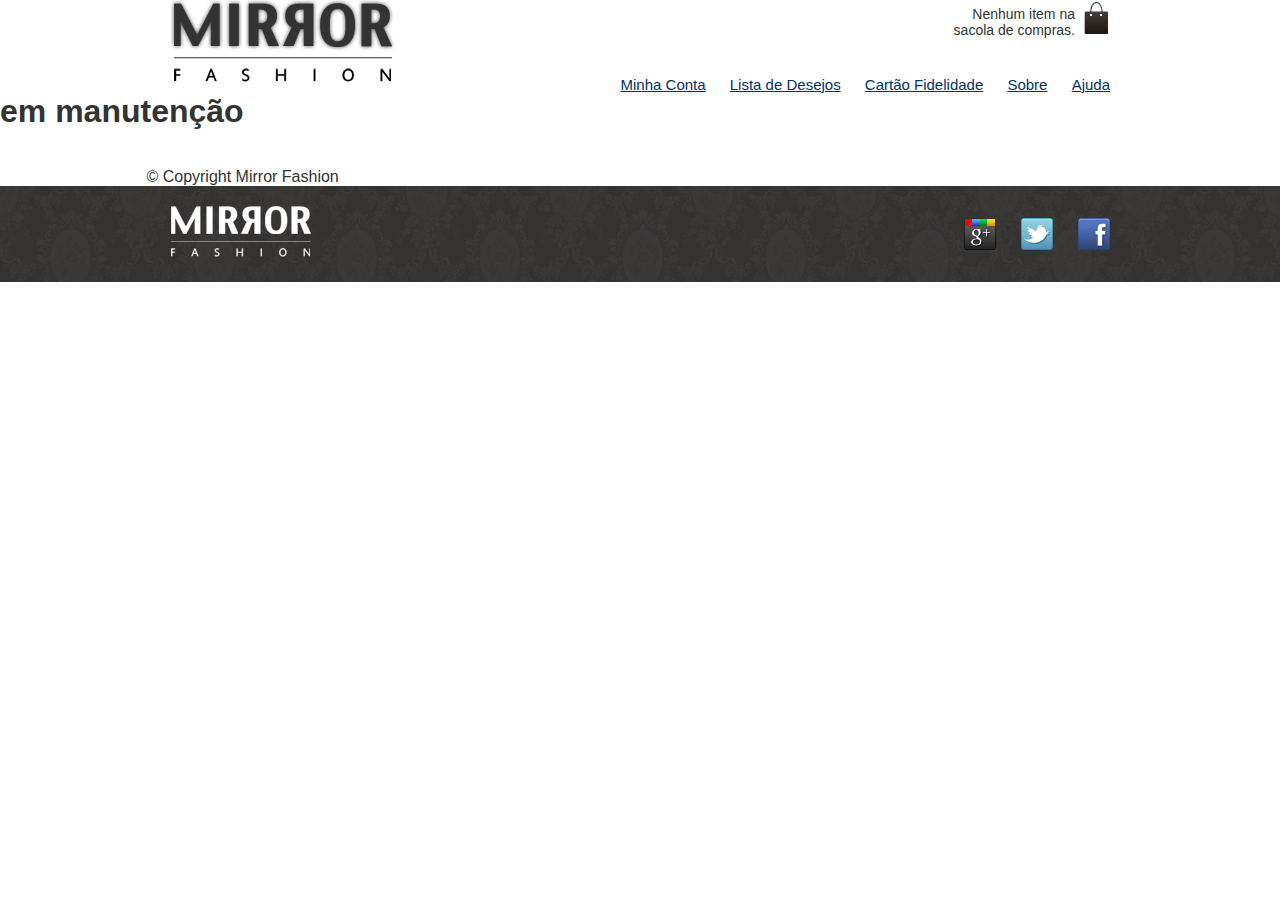
<file: pages/ajuda.html>
<!DOCTYPE	html>
<html>
	<head>
		<meta	charset="utf-8">
    <title>Mirror	Fashion</title>
    <link	rel="stylesheet" href="/css/estilos.css">
  </head>
  <body>
    <header class="container">
			<h1><img src="/img/logo.png" alt="Logo da Mirror Fashion"></h1>
			<p class="sacola">
				  Nenhum item	na sacola	de compras.
			</p>
			<nav class="menu-opcoes">
				<ul>
				  <li><a href="minhaconta.html">Minha Conta</a></li>
				  <li><a href="listadesejos.html">Lista de	Desejos</a></li>
				  <li><a href="cartaofidelidade.html">Cartão	Fidelidade</a></li>
				  <li><a href="sobre.html">Sobre</a></li>
				  <li><a href="ajuda.html">Ajuda</a></li>
				</ul>
			</nav>
    </header>
    <h1>em manutenção</h1>

    <div	id="rodape">
      <img	src="/img/logo-rodape.png" alt="Logo da Mirror Fashion">
      &copy;	Copyright	Mirror Fashion
    </div>
    <footer>
			<div	class="container">
					<img	src="/img/logo-rodape.png" alt="Logo	da	Mirror	Fashion">
					<ul	class="social">
							<li><a href="http://facebook.com/mirrorfashion">Facebook</a></li>
							<li><a href="http://twitter.com/mirrorfashion">Twitter</a></li>
							<li><a href="http://plus.google.com/mirrorfashion">Google+</a></li>
					</ul>
			</div>
</footer>
  </body>
</file>
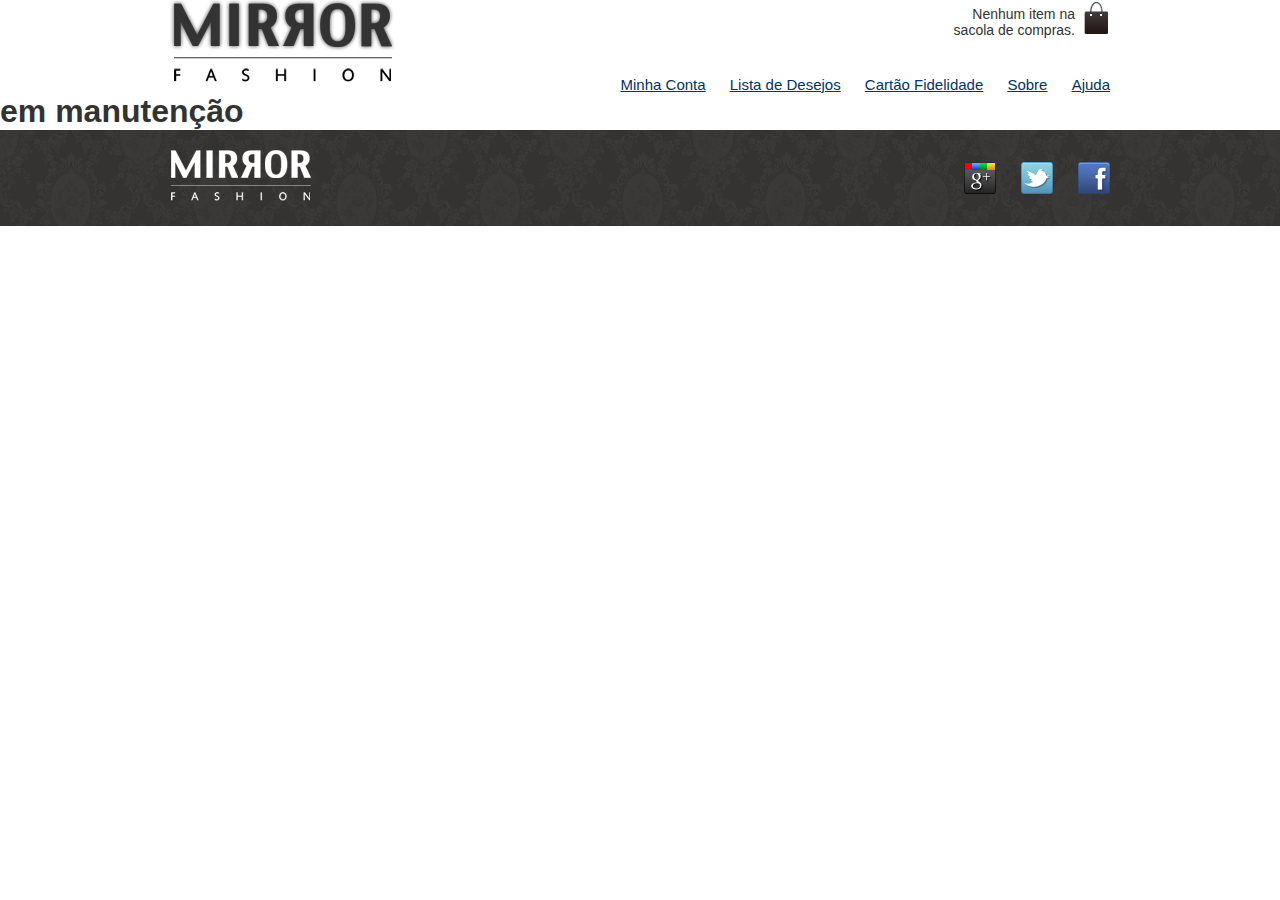
<file: pages/cartaofidelidade.html>
<!DOCTYPE	html>
<html>
	<head>
		<meta	charset="utf-8">
    <title>Mirror	Fashion</title>
    <link	rel="stylesheet" href="/css/estilos.css">
  </head>
  <body>
    <header class="container">
			<h1><img src="/img/logo.png" alt="Logo da Mirror Fashion"></h1>
			<p class="sacola">
				  Nenhum item	na sacola	de compras.
			</p>
			<nav class="menu-opcoes">
				<ul>
				  <li><a href="minhaconta.html">Minha Conta</a></li>
				  <li><a href="listadesejos.html">Lista de	Desejos</a></li>
				  <li><a href="cartaofidelidade.html">Cartão	Fidelidade</a></li>
				  <li><a href="sobre.html">Sobre</a></li>
				  <li><a href="ajuda.html">Ajuda</a></li>
				</ul>
			</nav>
    </header>
    <h1>em manutenção</h1>
    

    <footer>
      <div	class="container">
          <img	src="/img/logo-rodape.png" alt="Logo	da	Mirror	Fashion">
          <ul	class="social">
            <li><a	href="http:/img/facebook.com/mirrorfashion">Facebook</a></li>
            <li><a	href="http://twitter.com/mirrorfashion">Twitter</a></li>
            <li><a	href="http://plus.google.com/mirrorfashion">Google+</a></li>
          </ul>
      </div>
    </footer>
  </body>
</file>
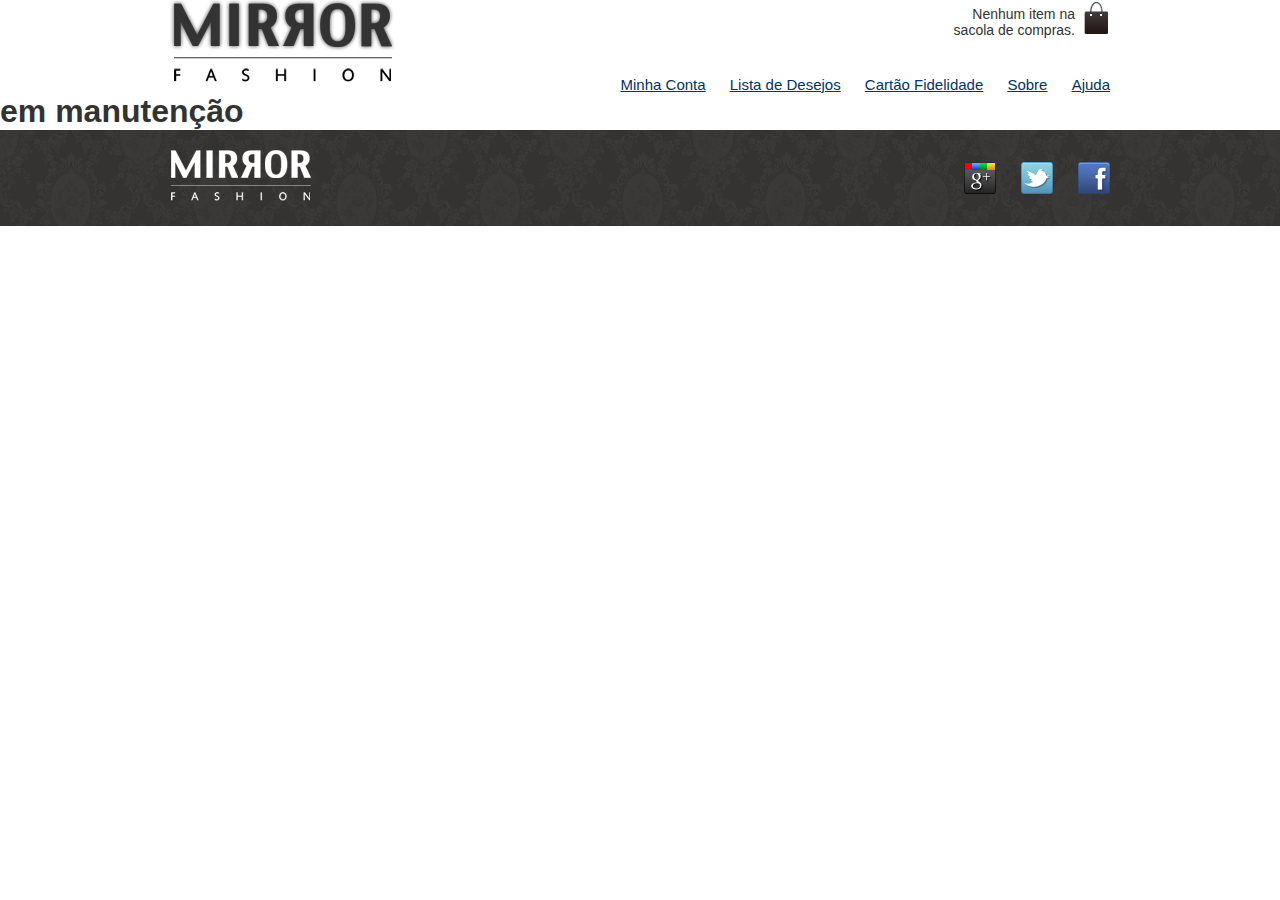
<file: pages/listadesejos.html>
<!DOCTYPE	html>
<html>
	<head>
		<meta	charset="utf-8">
    <title>Mirror	Fashion</title>
    <link	rel="stylesheet" href="/css/estilos.css">
  </head>
  <body>
    <header class="container">
			<h1><img src="/img/logo.png" alt="Logo da Mirror Fashion"></h1>
			<p class="sacola">
				  Nenhum item	na sacola	de compras.
			</p>
			<nav class="menu-opcoes">
				<ul>
				  <li><a href="minhaconta.html">Minha Conta</a></li>
				  <li><a href="listadesejos.html">Lista de	Desejos</a></li>
				  <li><a href="cartaofidelidade.html">Cartão	Fidelidade</a></li>
				  <li><a href="sobre.html">Sobre</a></li>
				  <li><a href="ajuda.html">Ajuda</a></li>
				</ul>
			</nav>
    </header>
    <h1>em manutenção</h1>

    <footer>
      <div	class="container">
          <img	src="/img/logo-rodape.png" alt="Logo	da	Mirror	Fashion">
          <ul	class="social">
            <li><a	href="http:/img/facebook.com/mirrorfashion">Facebook</a></li>
            <li><a	href="http://twitter.com/mirrorfashion">Twitter</a></li>
            <li><a	href="http://plus.google.com/mirrorfashion">Google+</a></li>
          </ul>
      </div>
    </footer>
  </body>
</file>
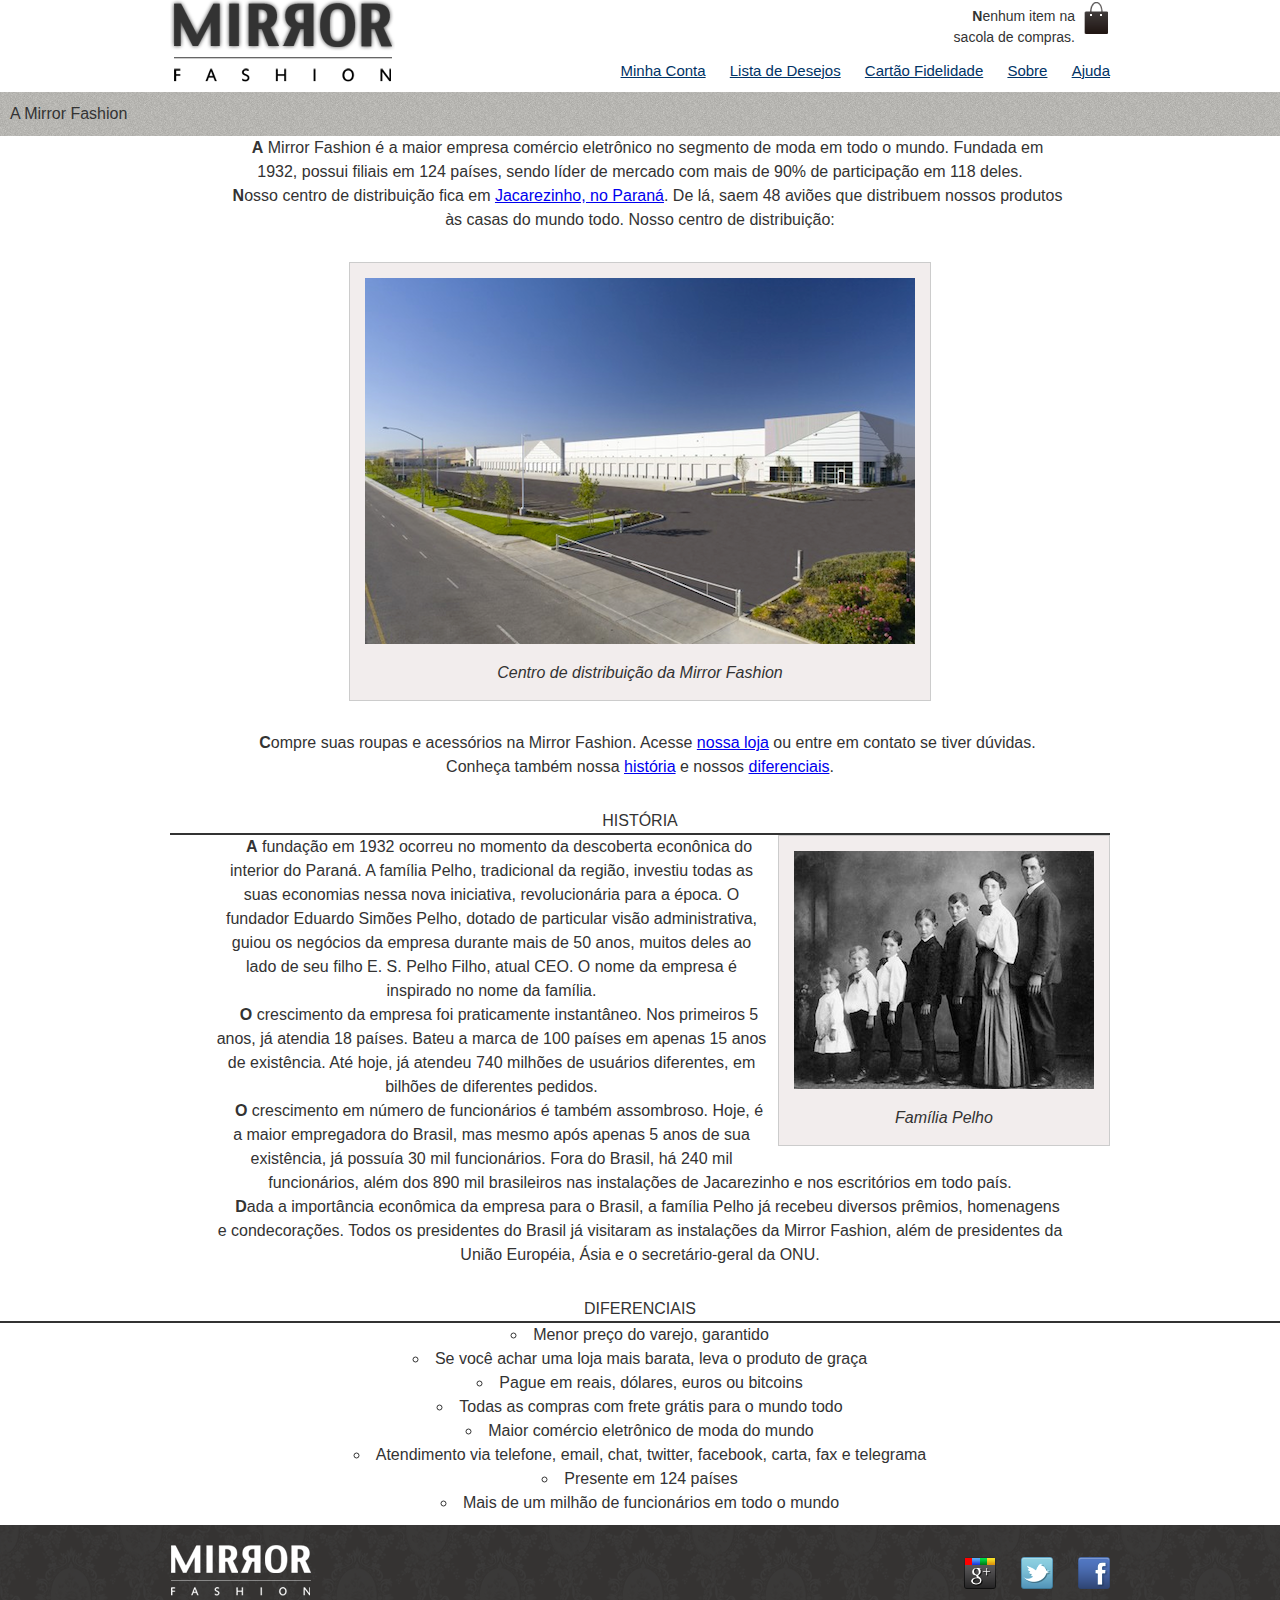
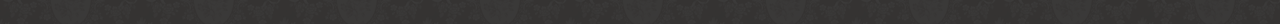
<file: pages/sobre.html>
<!DOCTYPE html>
<head>
  <meta charset="utf-8">
  <title>Sobre a Mirror Fashion</title>
</head>
<body>
  <header class="container">
    <img src="/img/logo.png" alt="Logo da Mirror Fashion">
    <p class="sacola">
        Nenhum item	na sacola	de compras.
    </p>
    <nav class="menu-opcoes">
      <ul>
        <li><a href="minhaconta.html">Minha Conta</a></li>
        <li><a href="listadesejos.html">Lista de	Desejos</a></li>
        <li><a href="cartaofidelidade.html">Cartão	Fidelidade</a></li>
        <li><a href="sobre.html">Sobre</a></li>
        <li><a href="ajuda.html">Ajuda</a></li>
      </ul>
    </nav>
  </header>

  <h1>A Mirror Fashion</h1>
  <link rel="stylesheet" href="/css/reset.css">
  <link rel="stylesheet" href="/css/sobre.css">

  
  <article>
    <p>
      A <strong>Mirror Fashion</strong> é a maior empresa comércio eletrônico no segmento de moda em todo o mundo. 
      Fundada em 1932, possui filiais em 124 países, sendo líder de mercado com mais de 90% de 
      participação em 118 deles.
    </p>
      
    <p>
      Nosso centro de distribuição fica em <a	href="https://maps.google.com.br/?q=Jacarezinho">
      Jacarezinho,	no	Paraná</a>. De lá, saem 48 aviões que 
      distribuem nossos produtos às casas do mundo todo. Nosso centro de distribuição:
    </p>
    
    <figure id="centro-distribuicao">
      <img src="/img/centro-distribuicao.png" alt="Foto do	centro de	distribuição da	Mirror Fashion">
      <figcaption>Centro	de	distribuição	da	Mirror	Fashion</figcaption>
    </figure>

    <p>
      Compre suas roupas e acessórios na Mirror Fashion. Acesse <a	href="index.html">nossa	loja</a>
      ou entre em contato 
      se tiver dúvidas. Conheça também nossa  <a href="#historia">história</a> e nossos 	<a	href="#diferenciais">diferenciais</a>.
    </p>

    <h2 id="historia">História</h2>
    
    <figure id="familia-pelho">
      <img src="/img/familia-pelho.jpg" alt="Foto da família	Pelho">
      <figcaption>Família	Pelho</figcaption>
    </figure>

    <p>
      A fundação em 1932 ocorreu no momento da descoberta econônica do interior do Paraná. A 
      família <em>Pelho</em>, tradicional da região, investiu todas as suas economias nessa nova iniciativa, 
      revolucionária para a época. O fundador Eduardo Simões Pelho, dotado de particular visão 
      administrativa, guiou os negócios da empresa durante mais de 50 anos, muitos deles ao lado 
      de seu filho E. S. Pelho Filho, atual CEO. O nome da empresa é inspirado no nome da família.
    </p>
    
    <p>
      O crescimento da empresa foi praticamente instantâneo. Nos primeiros 5 anos, já atendia 18 países. 
      Bateu a marca de 100 países em apenas 15 anos de existência. Até hoje, já atendeu 740 milhões 
      de usuários diferentes, em bilhões de diferentes pedidos.
    </p>
    
    <p>
      O crescimento em número de funcionários é também assombroso. Hoje, é a maior empregadora do 
      Brasil, mas mesmo após apenas 5 anos de sua existência, já possuía 30 mil funcionários. Fora do 
      Brasil, há 240 mil funcionários, além dos 890 mil brasileiros nas instalações de Jacarezinho e 
      nos escritórios em todo país.
    </p>
    
    <p>
      Dada a importância econômica da empresa para o Brasil, a família Pelho já recebeu diversos prêmios, 
    homenagens e condecorações. Todos os presidentes do Brasil já visitaram as instalações da Mirror 
    Fashion, além de presidentes da União Européia, Ásia e o secretário-geral da ONU.
    </p>
  </article>

  <section class="direnciais">
    <h2 id="diferenciais">Diferenciais</h2>
    <ul class="inside square">
      <li>Menor	preço	do varejo, garantido</li>
      <li>Se você	achar	uma	loja mais	barata, leva o produto de	graça</li>
      <li>Pague em reais, dólares, euros ou bitcoins</li>
      <li>Todas as compras com frete grátis para o mundo todo</li>
      <li>Maior comércio eletrônico de moda do mundo</li>
      <li>Atendimento via telefone, email, chat, twitter, facebook, carta, fax e telegrama</li>
      <li>Presente em 124 países</li>
      <li>Mais de um milhão de funcionários em todo o mundo</li>
    </ul>
  </section>
    
  <footer>
      <div	class="container">
        <img	src="/img/logo-rodape.png" alt="Logo da Mirror Fashion">
      <!-- &copy;	Copyright	Mirror Fashion -->
      <ul	class="social">
        <li><a href="http:/img/facebook.com/mirrorfashion">Facebook</a></li>
        <li><a href="http://twitter.com/mirrorfashion">Twitter</a></li>
        <li><a href="http://plus.google.com/mirrorfashion">Google+</a></li>
      </ul>
    </div>
  </footer>    
</body>
</file>
<file: css/estilos.css>
* {
  margin: 0;
}
body {
  color: #333333;
  font-family: 'Lucida Sans', 'Lucida Sans Regular', sans-serif;
}
header {
  position: relative;
  bottom: 0;
  right: 0;
}
.sacola {
  background-image: url(../img/sacola.png);
  background-repeat: no-repeat;
  background-position: top right;
  position: absolute;
  top: 0;
  right: 0;  
    font-size: 14px;
    padding-top: 6px;
    padding-right: 35px;
    text-align: right;
    width: 140px;
}
.menu-opcoes {
  position: absolute;
  bottom: 0;/*deixei esse em 0 como no exercício*/
  right: 0;
}
.menu-opcoes ul {
  font-size: 15px;
}
.menu-opcoes a {
  color: #003366;
}
.menu-opcoes a:hover {
  color: #007DC6;
}
.menu-opcoes a:active {
  color: #867DC6;
}
.menu-opcoes ul li {
  display: inline;
  margin-left: 20px;
}
.busca button {
  background-image: url(../img/busca.png);
  background-repeat: no-repeat;
  border: none;

  width:  22px;
  height: 22px;

  text-indent: -9999px;
}
.busca {
  width: 170px;
  border-top-left-radius: 4px;
  border-top-right-radius: 4px;
}
.busca,
.menu-departamentos	{
  float: left;
	background-color: #DCDCDC;
	font-weight: bold;
  text-transform:	uppercase;
  
	margin-right: 10px;
	width: 230px;
}
.busca h2,
.busca form,
.menu-departamentos h2 {
  margin: 10px;
}

.menu-departamentos	{
  
  clear:left;
  margin-top: 10px;
  padding-bottom: 10px;
} 
.menu-departamentos li {
  background-color:#CDDCDC;
  margin-bottom: 1px;
  padding: 5px 10px;
}
.menu-departamentos a	{
  color: #333333;
  text-decoration: none;
} 
.menu-departamentos li ul {
  display: none;
}
.menu-departamentos li:hover ul {
  display: block;
}
.menu-departamentos ul ul li {
  background-color: #F5DCDC;
}
/* adiciona um unicode antes do submenu 
.menu-departamentos li li a:before {
  content: '\272A';
  padding-right: 3px;
} */
.container {
  margin: 0 auto;
  width: 940px;
}
.destaque	{
  margin-top: 10px;
}
.painel {
  margin: 10px 0;
  padding: 10px;
  width: 445px;
  border-radius: 4px;
  box-shadow: 1px 1px 4px #999;
}
.painel h2:before {
  content: '\290A';
  padding-right: 5px;
  opacity: 0.5;
}
.novidades {
  float: left;
  background-color: #F5DCDC;
  background: linear-gradient(#F5DCDC, #BEBEF4);
}
.mais-vendidos {
  float: right;
  background-color: #DCDCF5;
  background: linear-gradient(#DCDCF5, #F4BEBE);
}
.painel li {
  display: inline-block;
  vertical-align: top;
  width: 140px;

  margin: 2px;
  padding-bottom: 0px;
}
.painel h2 {
  font-size: 24px;
  font-weight: bold;
  text-transform: uppercase;
  margin-bottom: 10px;
  text-shadow: 3px 3px 2px #FFF;
}
.painel a {
  color: #333;
  font-size: 14px;
  text-align: center;
  text-decoration: none;
}
footer {
  
  padding: 20px 0;
  background-image: url(../img/fundo-rodape.png);
  clear: both;
}
footer .container {
  position: relative;
}
.social	{
  
  position:	absolute;
  top: 12px;
  right: 0;
  
  }
.social a {
  /*tamanho da imagem*/
  height: 32px;
  width: 32px;
  /*substituição da imagem*/
  display: block;
  text-indent: -9999px;
}
.social li	{
  float: right;
  margin-left: 25px;
}
.social a[href*="facebook.com"]	{
  background-image:	url(../img/facebook.png);
}
.social a[href*="twitter.com"]	{
  background-image:	url(../img/twitter.png);
}
.social a[href*="plus.google.com"]	{
  background-image:	url(../img/googleplus.png);
}
</file>
<file: css/sobre.css>
*{
  margin: 0;
}
header {
  position: relative;
  bottom: 0;
  right: 0;
}
.sacola {
  background-image: url(../img/sacola.png);
  background-repeat: no-repeat;
  background-position: top right;
  position: absolute;
  top: 0;
  right: 0;  
    font-size: 14px;
    padding-top: 6px;
    padding-right: 35px;
    text-align: right;
    width: 140px;
}
.menu-opcoes {
  position: absolute;
  bottom: 0;/*deixei esse em 0 como no exercício*/
  right: 0;
  margin-bottom: 10px;
}
.menu-opcoes ul {
  font-size: 15px;
}
.menu-opcoes a {
  color: #003366;
}
.menu-opcoes ul li {
  display: inline;
  margin-left: 20px;
}
article {
  text-align: center;
  width: 940px;
  margin-left: auto;
  margin-right:	auto;
}
body	{
  color: #333333;
  font-family: "Lucida Sans	Unicode", "Lucida	Grande", sans-serif;

  
  height: 100%;
  line-height: 1.5;
}
h1 + p {
  text-indent: 0;
}
h1 {
  background-image: url(../img/sobre-background.jpg);
  padding: 10px;
}
h2 {
  border-bottom: 2px solid #333333;
  margin-top: 30px;
}
figure {
  background-color: #F2EDED;
  border: 1px	solid	#ccc;
  text-align:	center;
  padding: 15px;
  margin: 30px;
}
figcaption {
  font-style:	italic;
}  
p	{
  padding: 0 45px;
  text-indent: 15px;
}
p::first-letter {
  font-weight: bold;
}

figcaption {
  margin-top: 10px;
}
#centro-distribuicao {
  margin-left:	auto;
  margin-right:	auto;
  width: 550px;
}
#familia-pelho {
  float: right;
  margin: 0 0 10px 10px;
}
#historia {
  text-transform: uppercase;
}
#diferenciais {
  text-align: center;
  text-transform: uppercase;
}
.inside {
  text-align: center;
  list-style-position: inside;
  list-style-type: circle;
}

/*   
Talvez precise alterar algo nessa parte nos capitulos posteriores.
#rodape	{
  color:#777;
  margin: 30px 0;
  padding: 30px 0;
}
#rodape img	{
  margin-right: 30px;
  vertical-align:	middle;
  width: 94px;
}
*/
.container {
  margin: 0 auto;
  width: 940px;
}
footer {
  padding: 20px 0;
  background-image: url(../img/fundo-rodape.png);
  clear: both;
  bottom: 0;
  width: 100%;
  margin-top: 10px;
}
footer .container {
  position: relative;
}
.social	{
  
  position:	absolute;
  top: 12px;
  right: 0;
  
  }
.social a {
  /*tamanho da imagem*/
  height: 32px;
  width: 32px;
  /*substituição da imagem*/
  display: block;
  text-indent: -9999px;
}
.social li	{
  float: right;
  margin-left: 25px;
}
.social a[href*="facebook.com"]	{
  background-image:	url(../img/facebook.png);
}
.social a[href*="twitter.com"]	{
  background-image:	url(../img/twitter.png);
}
.social a[href*="plus.google.com"]	{
  background-image:	url(../img/googleplus.png);
}
</file>
